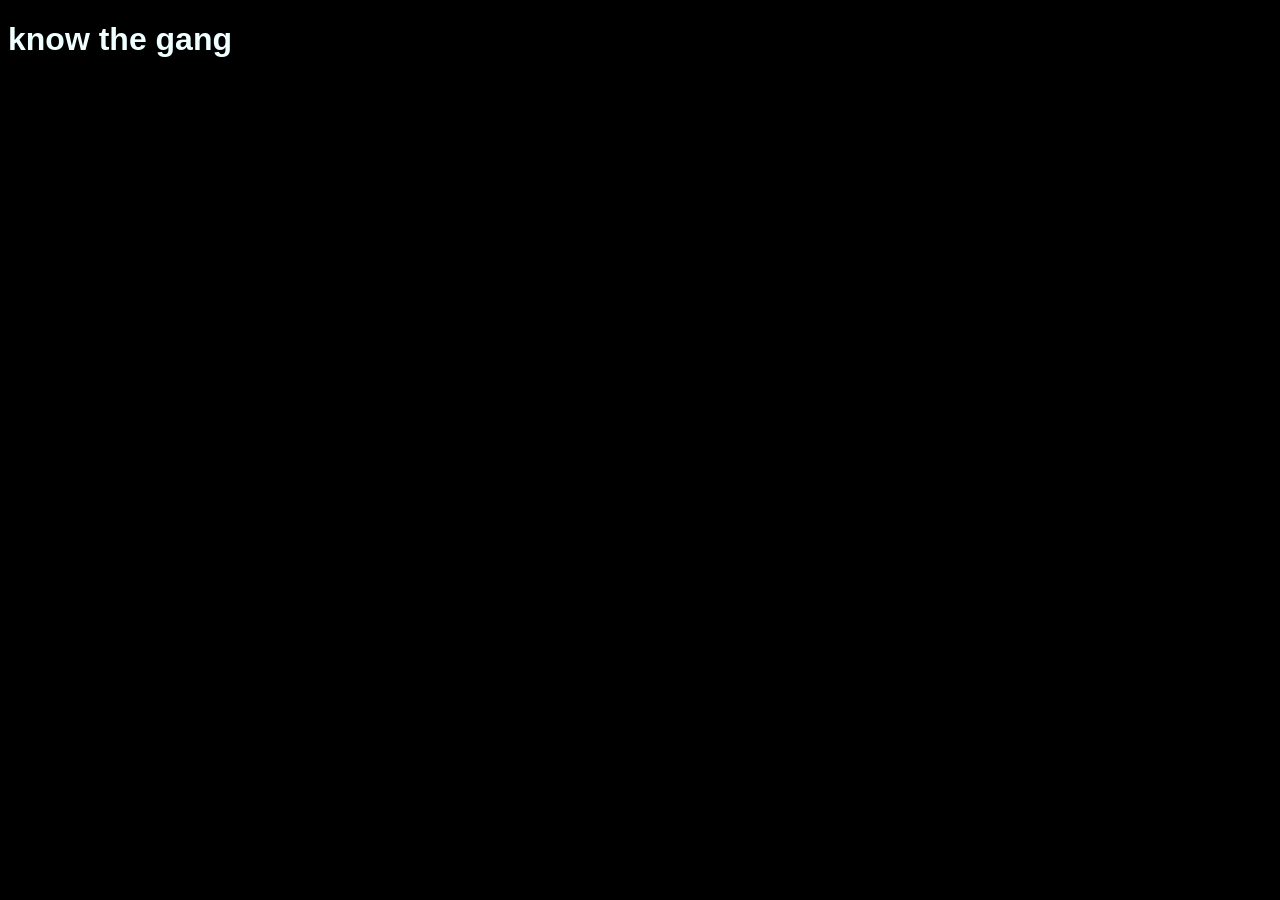
<file: story.html>
<!DOCTYPE html>
<html lang="en">
    <head>
       <meta charset="UTF-8">
       <meta name="viewport" content="width=device-width, initial-scale=1.0">
       <link rel="stylesheet" href="story.css"/>
    </head>
    <body>
        <header>
            <h1 class="heading">
                know the gang
            </h1>
            <section>
                <div class="text">
                    <h2>
                        ANJAL-KUMAR
                    </h2>
                    <h3>
                        -aka aykei 
                    </h3>
                </div>
                <div class="image"></div>
            </section>
        </header>
    </body>
</html>
</file>
<file: story.css>
body{
    width: 100%;
    height:100%;
    background-color: black;
}
header h1{
    height:30%;
    width: 100%;
    background-image:url();
    font-family: 'Lucida Sans', 'Lucida Sans Regular', 'Lucida Grande', 'Lucida Sans Unicode', Geneva, Verdana, sans-serif;
    color: azure;
}
</file>
